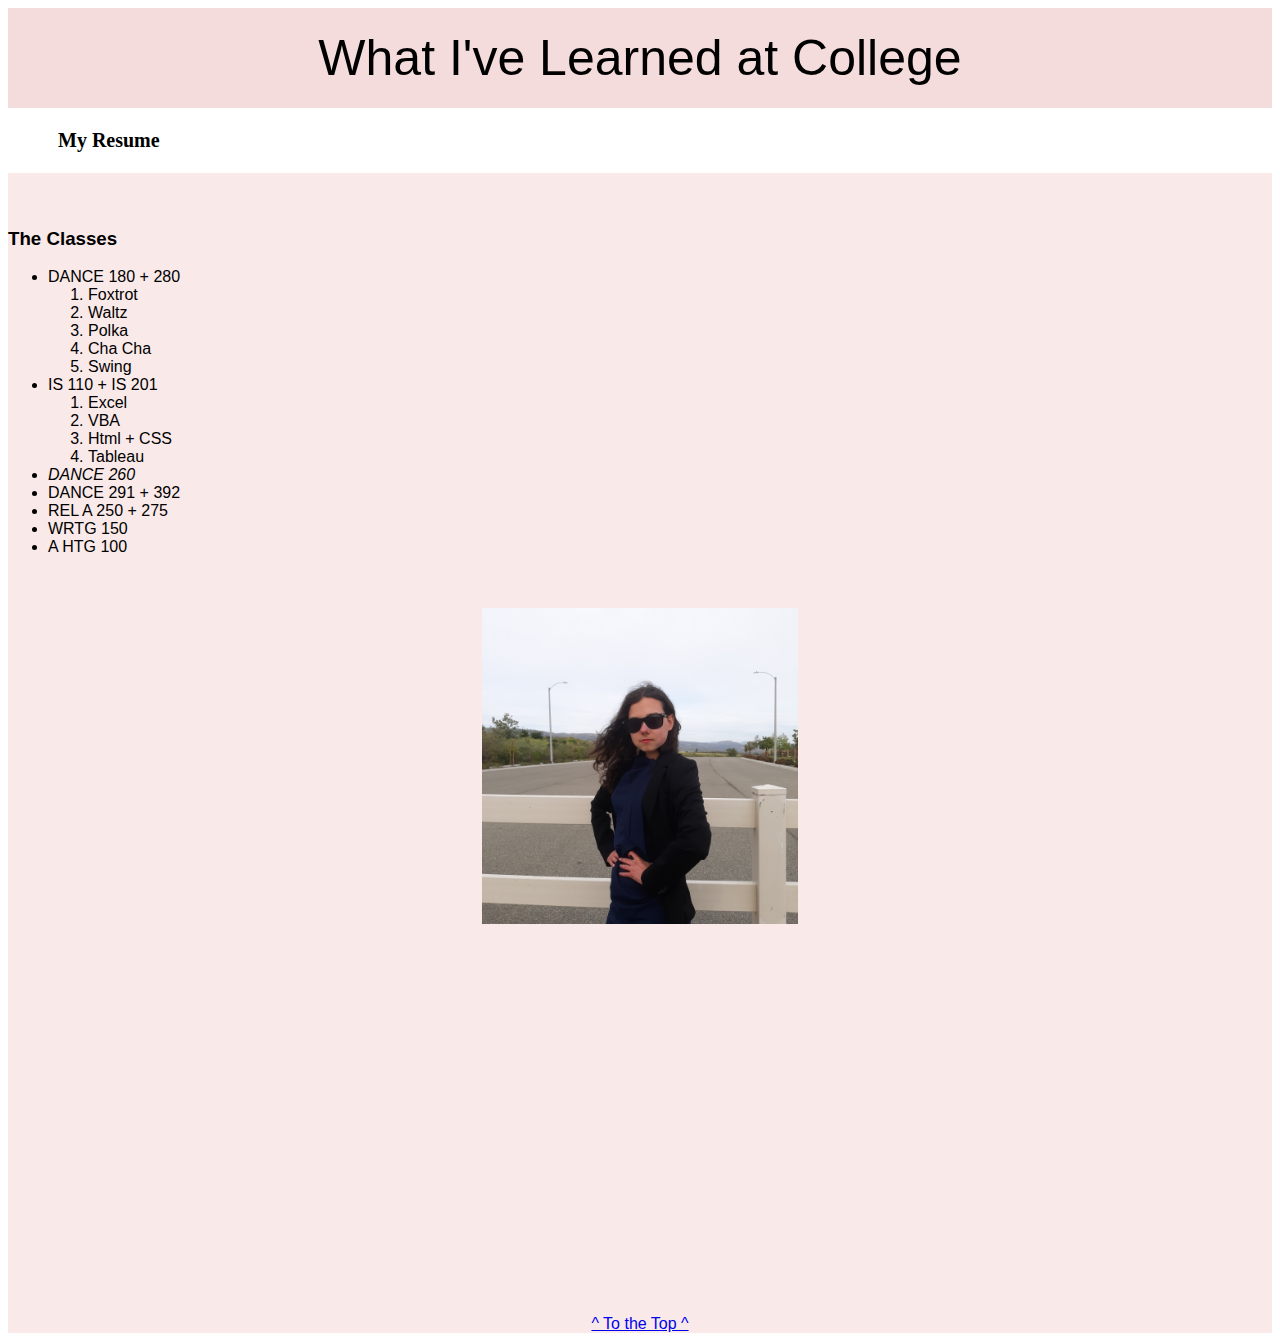
<file: startbootstrap-resume-gh-pages/firstpage.html>
<!DOCTYPE html>
<html lang="eng">
<head>
    <meta charset="UTF-8">
    <meta http-equiv="X-UA-Compatible" content="IE=edge">
    <meta name="viewport" content="width=device-width, initial-scale=1.0">
    <title>First Page</title>
    <link rel="stylesheet" type="text/css" href="../startbootstrap-resume-gh-pages/firstpagestyles.css"></link>


    


</head>

<body>
<div class="common header"
    <h1 id="Top">What I've Learned at College</h1>
    
</div>

<nav>
    <a href="../startbootstrap-resume-gh-pages/index.html">My Resume</a>
</nav>

<div class="common mainbody">
<br>
<br>

<h3>The Classes</h3>
        <ul>
            <li>DANCE 180 + 280</li>
                <ol>
                    <li>Foxtrot</li>
                    <li>Waltz</li>
                    <li>Polka</li>
                    <li>Cha Cha</li>
                    <li>Swing</li>
                </ol>
            <li>IS 110 + IS 201</li>
                <ol>
                    <li>Excel</li>
                    <li>VBA</li>
                    <li>Html + CSS</li>
                    <li>Tableau</li>
                </ol>
            <li><i>DANCE 260</i>
            <li>DANCE 291 + 392</li>
            <li>REL A 250 + 275</li>
            <li>WRTG 150</li>
            <li>A HTG 100</li>
            
        </ul>
    <br>
        
    <br>

    <center><img src="../startbootstrap-resume-gh-pages/assets/img/ResumePhoto.jpg" alt="Resume Photo" width="450"></center>
    
    <br>
    <br>
    <center><iframe width="560" height="315" src="https://www.youtube.com/embed/cl9eCcttpY4" title="YouTube video player" frameborder="0" allow="accelerometer; autoplay; clipboard-write; encrypted-media; gyroscope; picture-in-picture; web-share" allowfullscreen></iframe></center>
    <br>
    <br>



    

<center><div class='tableauPlaceholder' id='viz1682183366995' style='position: relative'><noscript><a href='#'><img alt='monthly forecast ' src='https:&#47;&#47;public.tableau.com&#47;static&#47;images&#47;Ta&#47;TableauProject-IS201_16821832360450&#47;monthlyforecast&#47;1_rss.png' style='border: none' /></a></noscript><object class='tableauViz'  style='display:none;'><param name='host_url' value='https%3A%2F%2Fpublic.tableau.com%2F' /> <param name='embed_code_version' value='3' /> <param name='site_root' value='' /><param name='name' value='TableauProject-IS201_16821832360450&#47;monthlyforecast' /><param name='tabs' value='no' /><param name='toolbar' value='yes' /><param name='static_image' value='https:&#47;&#47;public.tableau.com&#47;static&#47;images&#47;Ta&#47;TableauProject-IS201_16821832360450&#47;monthlyforecast&#47;1.png' /> <param name='animate_transition' value='yes' /><param name='display_static_image' value='yes' /><param name='display_spinner' value='yes' /><param name='display_overlay' value='yes' /><param name='display_count' value='yes' /><param name='language' value='en-US' /><param name='filter' value='publish=yes' /></object></div>                <script type='text/javascript'>                    var divElement = document.getElementById('viz1682183366995');                    var vizElement = divElement.getElementsByTagName('object')[0];                    vizElement.style.width='100%';vizElement.style.height=(divElement.offsetWidth*0.75)+'px';                    var scriptElement = document.createElement('script');                    scriptElement.src = 'https://public.tableau.com/javascripts/api/viz_v1.js';                    vizElement.parentNode.insertBefore(scriptElement, vizElement);                </script></center>

    <center><a href="#top">^ To the Top ^</a></center>

</div>

</body>

</html>
</file>
<file: startbootstrap-resume-gh-pages/firstpagestyles.css>
.common{
    font-family:'Franklin Gothic Medium', 'Arial Narrow', Arial, sans-serif;
}


.header{
    text-align: center;
    background-color:rgb(245, 220, 220);
    color:rgb(0, 0, 0);
    line-height:100px;
    height:100px;
    font-size:50px;
}

.mainbody{
    background-color:rgb(250, 233, 233);
}


img{
    display: block;
    margin-left:auto;
    margin-right:auto;
    width:25%;

}

nav{
    background-color:rgb(255, 255, 255);
    padding: 20px;
    overflow:hidden;
}

nav a{
    float:left;
    color:black;
    padding:1px 30px;
    font-size:20px;
    text-decoration:none;
    font-weight: bold;
}

nav a:hover{
    color: white;
}
</file>
